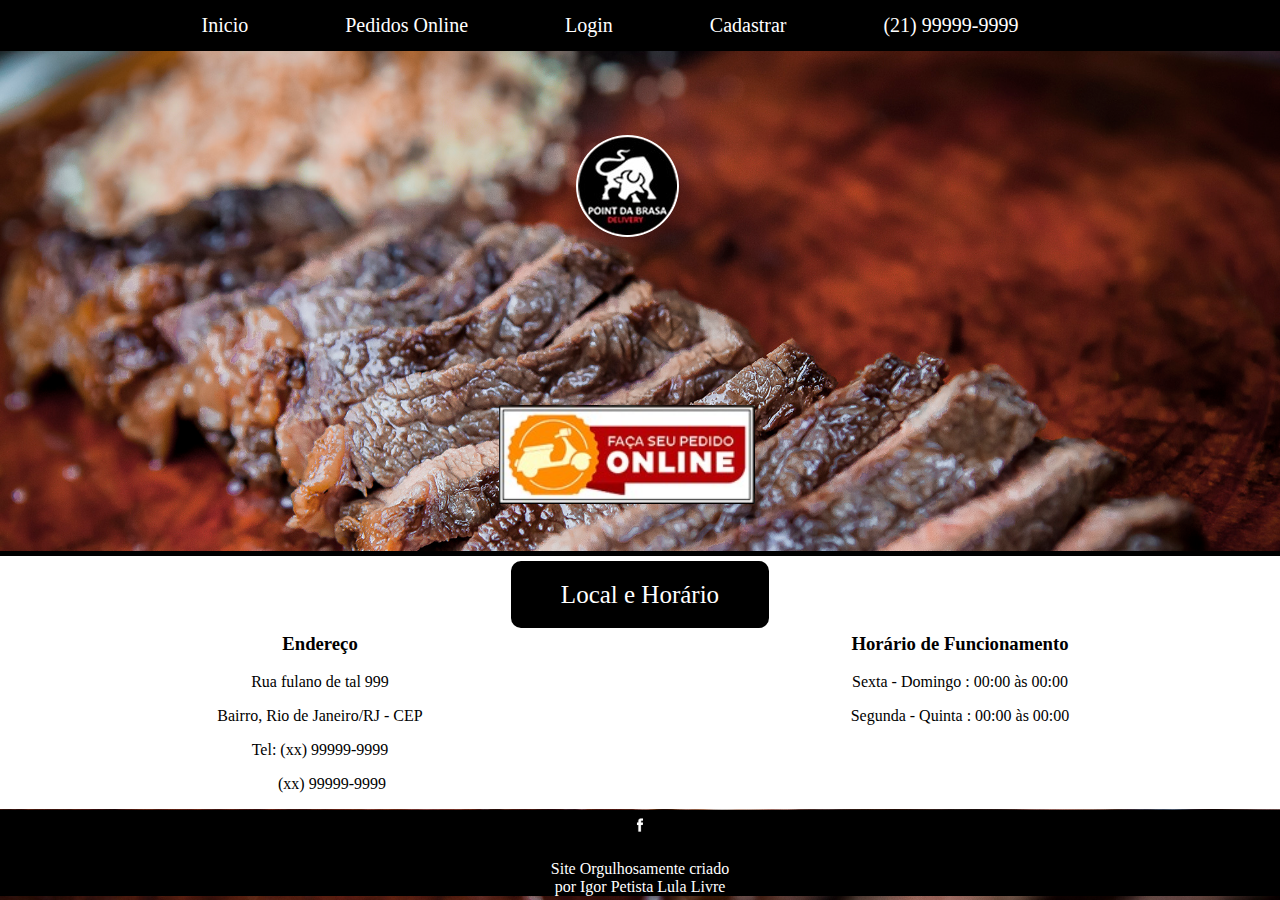
<file: template/index.html>
<!DOCTYPE html>
<html lang="en">
  <head>
    <meta charset="UTF-8" />
    <meta name="viewport" content="width=device-width, initial-scale=1.0" />
    <meta http-equiv="X-UA-Compatible" content="ie=edge" />
    <title>Point na Brasa</title>
    <link rel="stylesheet" type="text/css" href="../static/css/estilo.css"/>
  </head>
  <script language="javascript" src="../static/js/funcoes.js"></script>
  <body>
    <nav class="menu">
      <ul>
        <li><a href="index.html">Inicio</a></li>
        <li><a href="#">Pedidos Online</a></li>
        <li><a href="Login.html">Login</a></li>
        <li><a href="Cadastro.html">Cadastrar</a></li>
        <li><a href="#">    (21) 99999-9999</a></li>
      </ul>
    </nav>
    <div>
      <div class="img-logo">
        <img src="../static/image/logo.png" alt="Logo" />
        </div>
        <div class="img-pedido">
        <a href="#" class="link">
         <img src="../static/image/pedidos.jpeg" alt="pedido" a href="#"/>
        </a>
      </div>
      <div class="setor2">
      <div class="localhorario">
        <span>Local e Horário</span>
      </div>
    <div class="infos">
      <div>
        <h3>Endereço</h3>
        <p>Rua fulano de tal 999</p>
        <p>Bairro, Rio de Janeiro/RJ - CEP</p>
        <p>Tel: (xx) 99999-9999</p>
        <p>&nbsp;&nbsp;&nbsp;&nbsp;&nbsp;&nbsp;(xx) 99999-9999</p>
      </div>
      <div>
        <h3>Horário de Funcionamento</h3>
        <p>Sexta - Domingo : 00:00 às 00:00</p>
        <p>Segunda - Quinta : 00:00 às 00:00</p>
      </div>
      </div>
    </div>
    <div class="setor3">
    <footer class="pe">
        <img src="../static/image/facebook.png" style="width: 30px; height: 30px;"/>
        <p>Site Orgulhosamente criado </br>por Igor Petista Lula Livre</p>
    </div>
    </footer>
  </body>
</html>
</file>
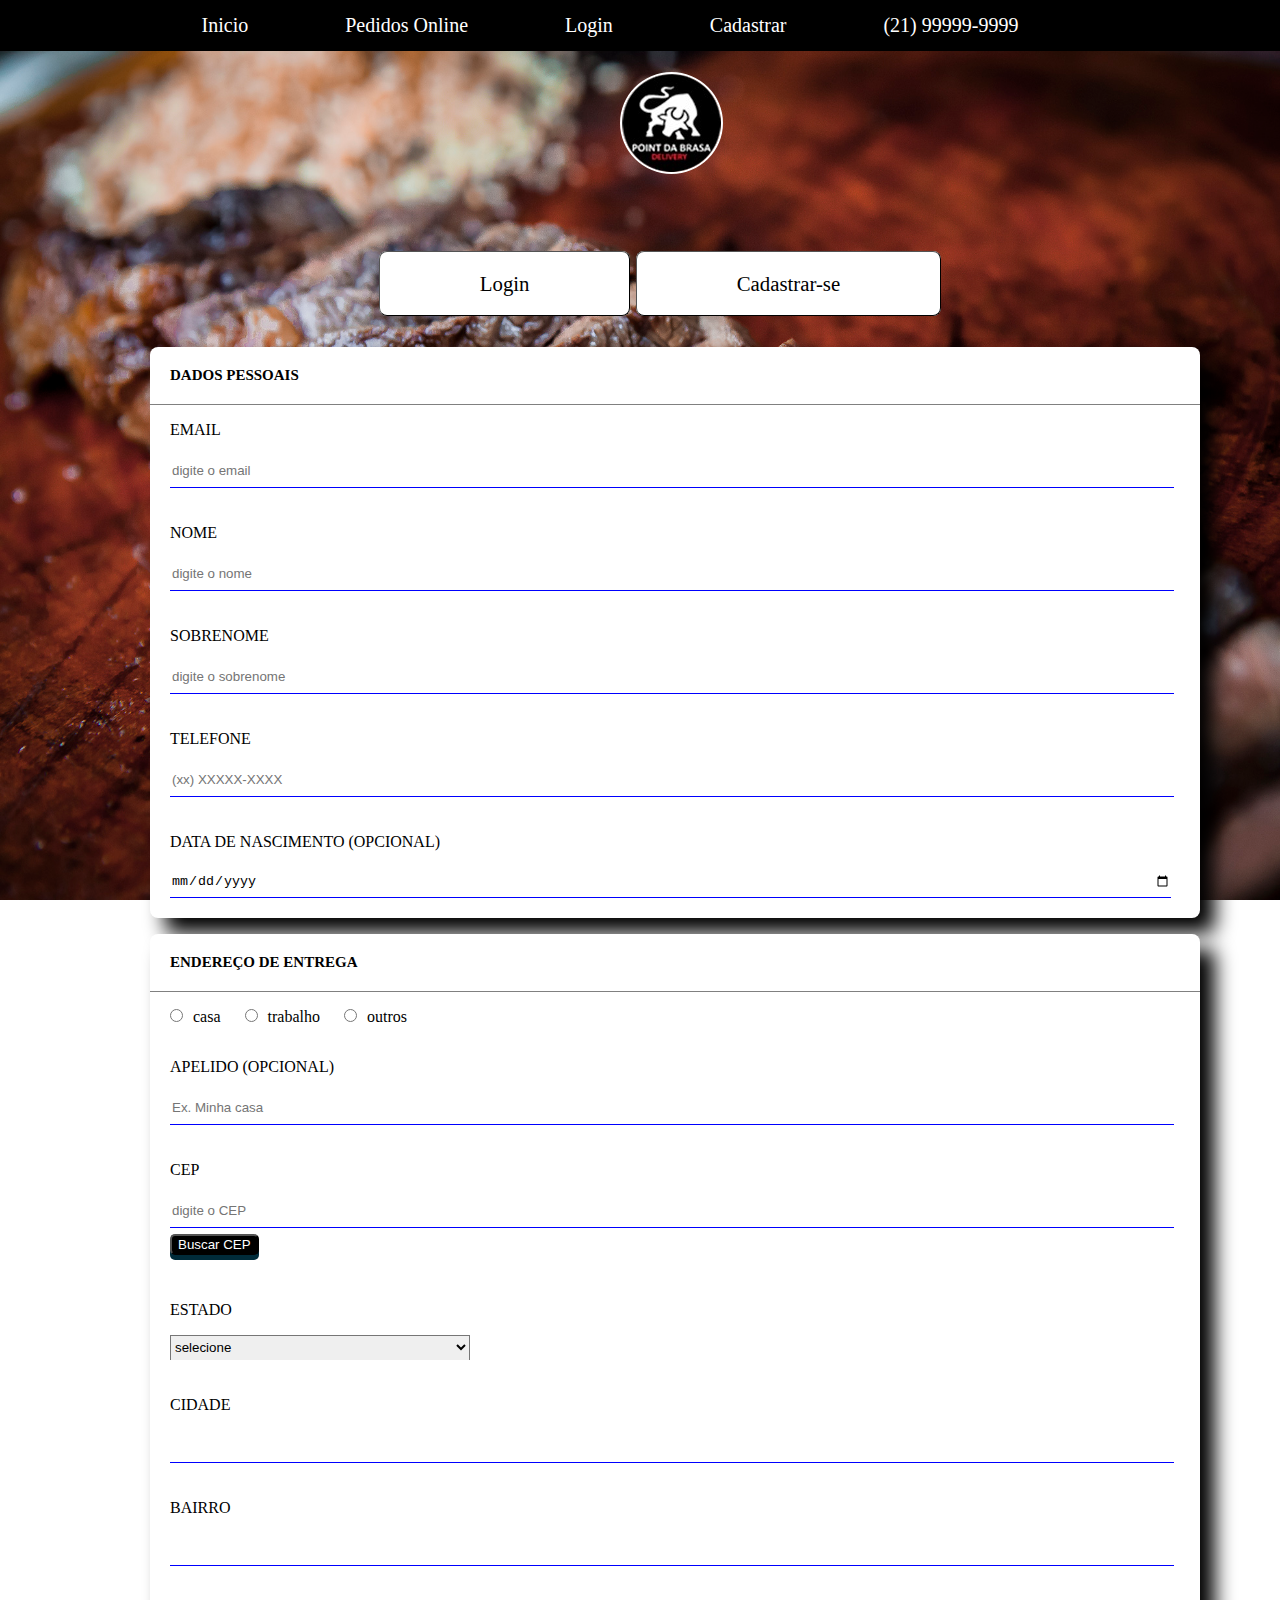
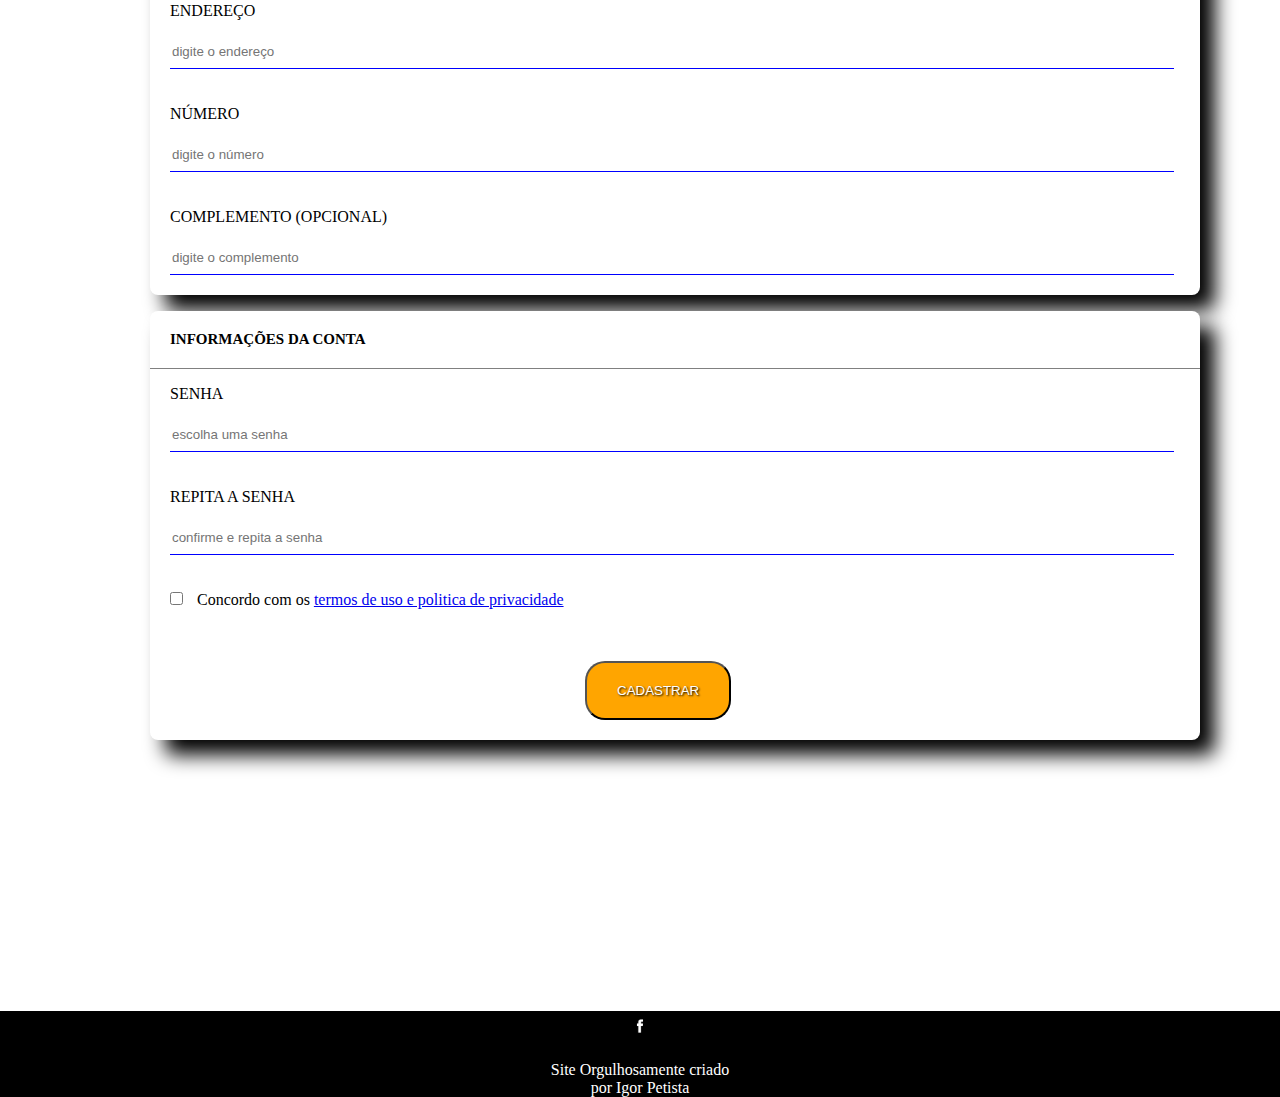
<file: template/cadastro.html>
<!DOCTYPE html>
<html lang="en">
  <head>
    <meta charset="UTF-8" />
    <meta name="viewport" content="width=device-width, initial-scale=1.0" />
    <meta http-equiv="X-UA-Compatible" content="ie=edge" />
    <title>Point na Brasa</title>
    <link rel="stylesheet" type="text/css" href="../static/css/estilo.css"/>
    <link rel="stylesheet" type="text/css" href="../static/css/cadastro.css"/>
  </head>
  <script language="javascript" src="../static/js/funcoes.js"></script>
  <body>
    <script type="text/javascript" src="https://code.jquery.com/jquery-3.2.1.min.js"></script>
    <nav class="menu">
      <ul>
        <li><a href="index.html">Inicio</a></li>
        <li><a href="#">Pedidos Online</a></li>
        <li><a href="Login.html">Login</a></li>
        <li><a href="Cadastro.html">Cadastrar</a></li>
        <li><a href="#">    (21) 99999-9999</a></li>
      </ul>
    </nav>

<div class="Cadastro">
    <div class="img-logo">
        <a href="index.html"><img src="../static/image/logo.png" alt="Logo"/></a>
        </div>
<div class="opcoes">
    <ul>
        <li><a href="Login.html">Login</a></li>
        <li><a href="cadastro.html">Cadastrar-se</a></li>
    </ul>
</div>
<form method="POST" action="malto:sinistro.oliveira@gmail.com">

<!-- Início da Área de Dados-->

<div class="dados" style="background-color: white;">
<h1>DADOS PESSOAIS</h1>


  <label>
      <p>
    <span>EMAIL</span>
  </p>
  <p>
    <input type="email" class="input_text" name="email" id="email" placeholder="digite o email"/>
  </p>
  </label>
  
  <label>
      <p>
    <span>NOME</span>
  </p>
<p>
  <input type="text" class="input_text" name="nome" id="nome" placeholder="digite o nome"/>
</p>
</label>

<label>
  
<p>
  <span>SOBRENOME</span>
</p>
<p>
  <input type="text" class="input_text" name="sobrenome" id="sobrenome" placeholder="digite o sobrenome"/>
</p>
</label>
<label>
<p>
  <span>TELEFONE</span>
</p>
<p>
  <input type="text" class="input_text" name="telefone" id="telefone" placeholder="(xx) XXXXX-XXXX"/>
</p>
</label>
<label>
<p>
  <span>DATA DE NASCIMENTO (OPCIONAL)</span>
</p>
<p>
 <input type="date" class="input_text" name="data" id="data" placeholder="__/__/____">
</p>
</div>

<!-- Início de Endereço-->

<div class="endereco" style="background-color: white;">
<h1>ENDEREÇO DE ENTREGA</h1>
<label>
<p><input type="radio" value="casa">casa
<input type="radio" value="trabalho">trabalho
<input type="radio" value="outro">outros
</p>
</label>

<label>
<p>
  <span>APELIDO (OPCIONAL)</span>
</p>
<p>
  <input type="text" class="input_text" name="apelido" id="apelido" placeholder="Ex. Minha casa">
</p>
</label>
<label>
<p>
  <span>CEP</span>
</p>
<p>
</p>
<p>
<input type="text" class="input_text" name="cep" id="cep" placeholder="digite o CEP"/>
</p>
<button type="submit" class="buscar buscar-efeito">Buscar CEP</button>
</label>
<label for="uf">
<p>
  <span>ESTADO</span>
</p>
<p>
  <input type="hidden" name="estado" class="uf"/>
  <select id="uf">
      <option value="sel" checked>selecione</option>
			<option value="AC">Acre</option>
			<option value="AL">Alagoas</option>
			<option value="AP">Amapá</option>
			<option value="AM">Amazonas</option>
			<option value="BA">Bahia</option>
			<option value="CE">Ceará</option>
			<option value="DF">Distrito Federal</option>
			<option value="ES">Espírito Santo</option>
			<option value="GO">Goiás</option>
			<option value="MA">Maranhão</option>
			<option value="MT">Mato Grosso</option>
			<option value="MS">Mato Grosso do Sul</option>
			<option value="MG">Minas Gerais</option>
			<option value="PA">Pará</option>
			<option value="PB">Paraíba</option>
			<option value="PR">Paraná</option>
			<option value="PE">Pernambuco</option>
			<option value="PI">Piauí</option>
			<option value="RJ">Rio de Janeiro</option>
			<option value="RN">Rio Grande do Norte</option>
			<option value="RS">Rio Grande do Sul</option>
			<option value="RO">Rondônia</option>
			<option value="RR">Roraima</option>
			<option value="SC">Santa Catarina</option>
			<option value="SP">São Paulo</option>
			<option value="SE">Sergipe</option>
			<option value="TO">Tocantins</option>
		</select>
</p>
</label>
<label>
<p>
  <span>CIDADE</span>
</p>
<p>
    <input type="text" name="cidade" id="cidade" class="input_text">
  </p>
</label>
<label>
<p>
  <span>BAIRRO</span>
</p>
<p>
    <input type="text" name="BAIRRO" id="lbairro" class="input_text">
  </p>
</label>
<label>
<p>
  <span>ENDEREÇO</span>
</p>
<input type="text" class="input_text" id="endereco" name="endereco" placeholder="digite o endereço">
</p>
</label>
<label>
<p>
  <span>NÚMERO</span>
</p>
<p>
  <input type="text" class="input_text" id="numero" name="numero" placeholder="digite o número">
</p>
</label>
<label>
<p>
  <span>COMPLEMENTO (OPCIONAL)</span>
</p>
<p>
  <input type="text" class="input_text" id="complemento" name="complemento" placeholder="digite o complemento">
</p>
</label>
</div>

<!-- Incio da Área de Informações da Conta-->

<div class="senha" style="background-color: white;">
<h1>INFORMAÇÕES DA CONTA</h1>
<label>
<p>
  <span>SENHA</span>
</p>
<p>
  <input type="password" class="input_text" id="psw" name="psw" placeholder="escolha uma senha">
</p>
</label>

<label>
    <p>
      <span>REPITA A SENHA</span>
    </p>
    <p>
      <input type="password" class="input_text" id="psw" name="psw" placeholder="confirme e repita a senha">
    </p>
    </label>
    
<p>
<input type="checkbox" name="check">
<label class="lcheck">Concordo com os <a href="#">termos de uso e politica de privacidade</a></label>
</p>
<button type="submit" class="submit">Cadastrar</button>
</div>
</form>
</div>

<!--Rodapé-->
    <div class="setor3">
        <footer class="pe">
            <img src="../static/image/facebook.png" style="width: 30px; height: 30px;"/>
            <p>Site Orgulhosamente criado </br>por Igor Petista</p>
        </div>
        </div>
        </footer>
        <script type="text/javascript">
          $("#cep").focusout(function(){
            //Início do Comando AJAX
            $.ajax({
              //O campo URL diz o caminho de onde virá os dados
              //É importante concatenar o valor digitado no CEP
              url: 'https://viacep.com.br/ws/'+$(this).val()+'/json/unicode/',
              //Aqui você deve preencher o tipo de dados que será lido,
              //no caso, estamos lendo JSON.
              dataType: 'json',
              //SUCESS é referente a função que será executada caso
              //ele consiga ler a fonte de dados com sucesso.
              //O parâmetro dentro da função se refere ao nome da variável
              //que você vai dar para ler esse objeto.
              success: function(resposta){
                //Agora basta definir os valores que você deseja preencher
                //automaticamente nos campos acima.
                $("#endereco").val(resposta.logradouro);
                $("#complemento").val(resposta.complemento);
                $("#lbairro").val(resposta.bairro);
                $("#cidade").val(resposta.localidade);
                $("#uf").val(resposta.uf);
                //Vamos incluir para que o Número seja focado automaticamente
                //melhorando a experiência do usuário
                $("#numero").focus();
              }
            });
          });
        </script>
      </body>
    </html>
</file>
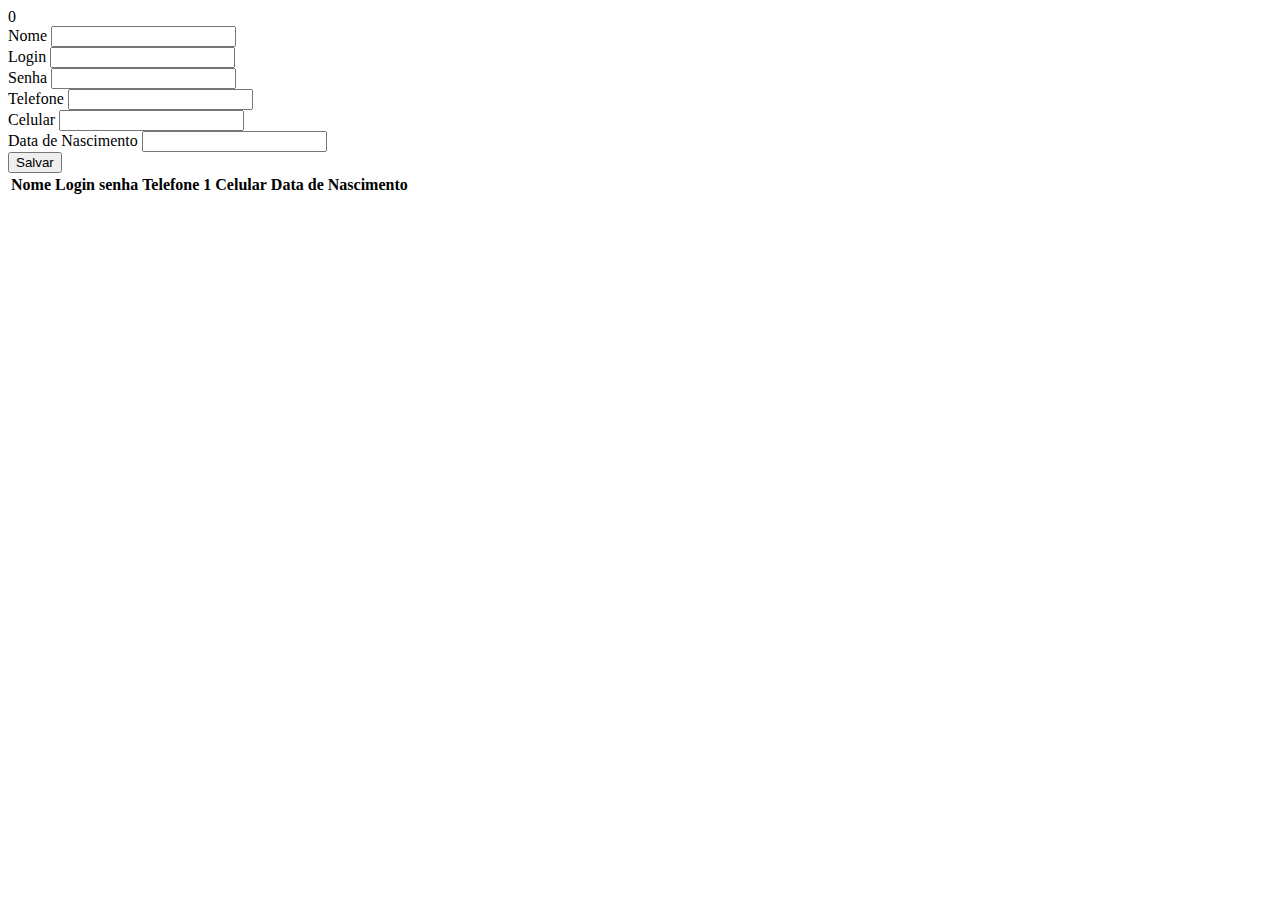
<file: src/main/resources/templates/cadastro/cadastroCliente.html>
<!DOCTYPE html>
<html xmlns:th="http://www.thymeleaf.org">
<head>
<meta charset="UTF-8">
<title>Point da Brasa</title>
</head>
<body>
	<div th:if="${success} != null">
		<div class="alert alert-success alert-dismissible fade show"
			role="alert">
			<i class="oi oi-check"></i> <span> <strong
				th:text="${success}"></strong>
			</span>
		</div>
	</div>
	<div th:if="${erros} != null">
		<div class="alert alert-success alert-dismissible fade show"
			role="alert">
			<i class="oi oi-check"></i> <span> <strong
				th:text="${erros}"></strong>
			</span>
		</div>
	</div>
	<form th:action="@{/cadastro/cadastrar}" th:object="${cliente}" method="POST">
		<div class="form-row">0
			<div class="form-group col-md-6">
				<label for="nome">Nome</label> <input th:field="*{nome}" type="text"
					id="nome" /><br>
				<label for="login">Login</label> <input th:field="*{login}" type="text"
					id="login" /><br>
				<label for="senha">Senha</label> <input th:field="*{senha}" type="text"
					id="senha" /><br>
				<label for="telefone">Telefone</label> <input th:field="*{telefone}" type="text"
					id="telefone" /><br>
				<label for="celular">Celular</label> <input th:field="*{celular}" type="text"
					id="celular" /><br>
				<label for="dataNascimento">Data de Nascimento</label> <input th:field="*{dataNascimento}" type="text"
					id="dataNascimento" /><br>
			</div>
		</div>
		<button type="submit" class="btn btn-primary">Salvar</button>
	</form>
	<div th:if="${cadastros} != null">
		<table class="table table-striped table-hover table-sm">
			<thead>
				<tr>
					<th>Nome</th>
					<th>Login</th>
					<th>senha</th>
					<th>Telefone 1</th>
					<th>Celular</th>
					<th>Data de Nascimento</th>
				</tr>
			</thead>
			<tbody>
				<tr th:each="c : ${cadastros}">
					<td th:text="${c.nome}"></td>
					<td th:text="${c.login}"></td>
					<td th:text="${c.senha}"></td>
					<td th:text="${c.telefone}"></td>
					<td th:text="${c.celular}"></td>
					<td th:text="${c.dataNascimento}"></td>
				</tr>
			</tbody>
		</table>
	</div>
</body>
</html>
</file>
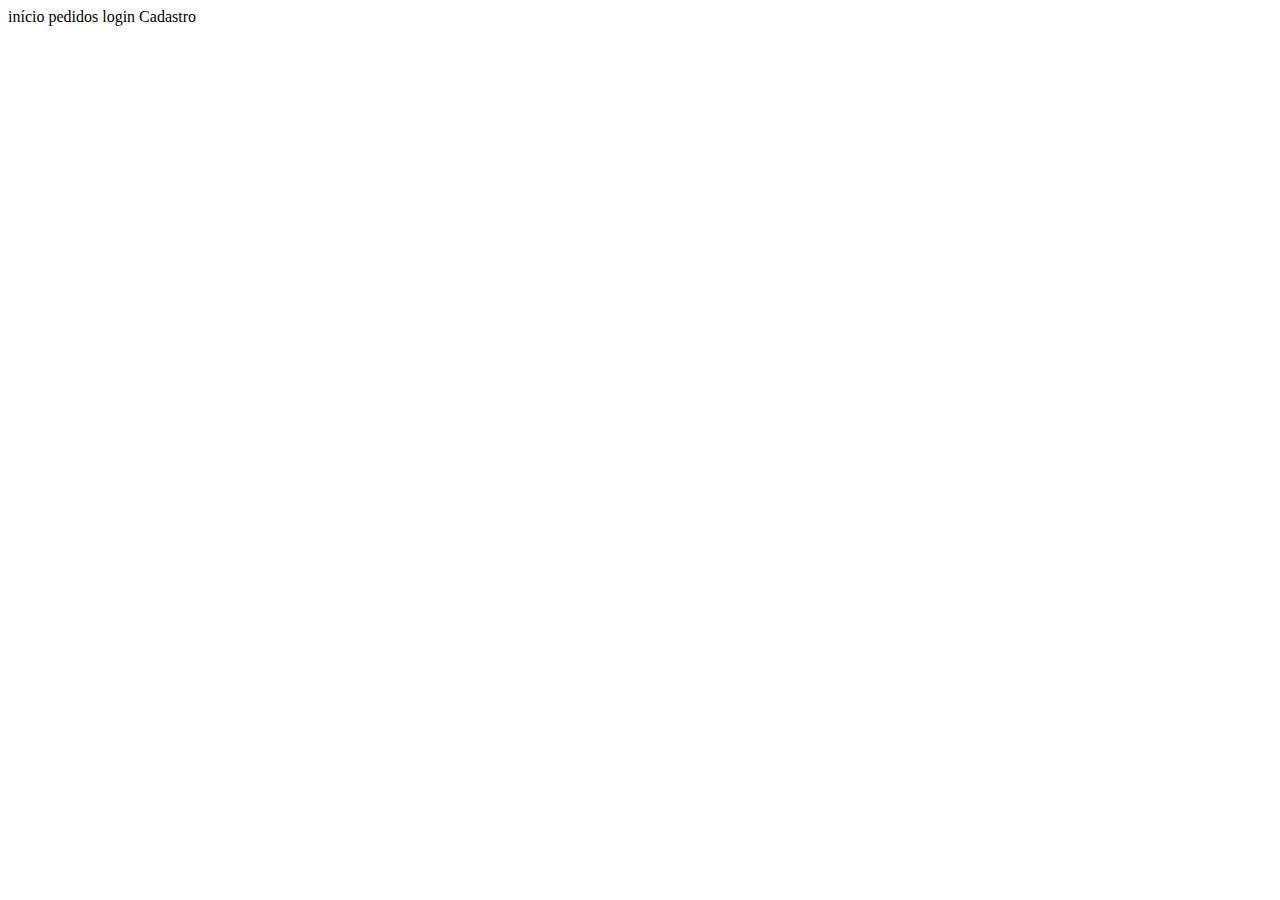
<file: src/main/resources/templates/home/home.html>
<!DOCTYPE html>
<html xmlns:th="http://www.thymeleaf.org">
<head>
<meta charset="UTF-8">
<title>Point da Brasa</title>
</head>
<body>
início

pedidos

login

<a th:href="@{/cadastro}">Cadastro</a>
</body>
</html>
</file>
<file: static/css/estilo.css>
@charset "UTF-8";
Html {
  min-width: 0%;
  max-width: 100%;

}
body {
    width: 100%;
    margin: 0px;
    padding: 0px;
    background: url("../image/carne.jpg");
    background-repeat:no-repeat;
    background-attachment: fixed;
    background-size: 100% 100%;

  }
  .menu {
    background: black;
    text-align: center;
  }

  .menu > ul {
    list-style-type: none;
    margin: 0;
    padding: 0;
    overflow: hidden;
    font-size: 20px;
  }

  .menu > ul > li {
    display: inline-block;
    padding-right: 60px;
  }

  .menu > ul > li > a {
    display: block;
    color: white;
    text-align: center;
    padding: 14px 16px;
    text-decoration: none;
  }

  .menu > ul > li a:hover {
    background-color: rgb(87, 85, 85);
  }

  .img-logo {
    margin: auto;
  }
  .img-logo > img {
    border: 2px solid white;
    border-radius: 100%;
    left: 45%;
    top: 15%;
    position: absolute;
  }

  .img-logo > a > img {
    border: 2px solid white;
    border-radius: 100%;
    left: 45%;
    top: 15%;
    position: absolute;
  }

  .img-pedido {
      margin: auto;
  }

  .link > img {
      left: 39%;
      top: 45%;
      position: absolute;
      width: 20%; 
  }

  .setor2 {
      border-top: 5px solid black;
      background-color: white;
      height: 80%;
      position: relative;
      top: 500px;
  }
 
  .localhorario {
    text-align: center;
  }
  .localhorario > span {
    background: black;
    color: white;
    padding: 20px 50px 20px 50px;
    font-size: 25px;
    border-radius: 10px;
    top: 25px;
    position: relative;
  }
  .infos {
    display: flex;

  }
  .infos > div {
    flex-wrap: wrap;
    width: 50%;
    margin-top: 30px;
    text-align: center;

  }
  .setor3 {
      text-align: center;
      margin: auto
  }

  .setor3 > footer {
      background-color: black; 
      padding:0%; 
      margin:0px; 
      top: 501px; 
      position: relative;
      text-align: center;
  }
  

.pe > p {
  color: white;
  }
</file>
<file: static/css/cadastro.css>
@charset "UTF-8";

.img-logo > a > img {
    left: 620px;
}

.opcoes {
    top: 200px;
    font-size: 1.3em;
    position: relative;
    text-decoration: none;
}

div {
    position: relative;
    vertical-align: center;
}

.opcoes > ul {
    list-style: none;
    text-align: center;

}

.opcoes > ul > li {
    background-color: white;    
    display: inline;
    padding: 20px 100px 20px 100px;
    position: relative; 
    text-align: center;
    border: 1px outset black;
    border-radius: 8px;
}
.opcoes > ul > li > a {
    text-decoration: none;
    color: black;
}

.opcoes > ul > li::before {
    text-decoration: underline blue;
}

.opcoes > ul > li::after {
    text-decoration: underline red;
    cursor: pointer;
    transition: all 250ms ease 0s;
    transform: scale(0)
}

form {
    width: 1050px;
    top: 230px;
    position: relative;
    left: 150px;
    
}

form > div {
    box-shadow: 15px 15px 20px black;
    border-radius: 8px;
}


form h1 {
    font-size: 15px;
    padding: 20px;
    border-bottom: 1px solid gray;
}

form span, input, select{
    margin: 0px 10px 20px 20px;
    border-bottom: 2px black;
    
    
}

.input_text {
    border: none;
    border-bottom: 1px solid blue;
    width: 1000px;
    height: 30px;
}
.input_text:hover {
    border-bottom: 1px solid red;
    box-shadow: 0 1px 0 black;
    transition: all 450ms ease;
}

.submit {
    padding: 20px 30px 20px 30px;
    margin:20px;
    text-transform: uppercase;
    position: relative;
    left: 415px;
    border-radius: 20px;
    color: white;
    text-shadow: 1px 1px 2px black;
    background-color: orange;
}

.buscar {
    margin-left: 20px;
    position: relative;
    bottom: 30px;
    border-radius: 5px;
    background-color: rgb(0, 65,86);
    color: white;
    box-sizing: border-box;
    cursor: pointer;
    transition: all 100ms ease;
}

.buscar-efeito {
 background: rgba(0, 0, 0, 1);
 color: #ffffff;
 box-shadow: 0 5px 0 rgb(0, 43, 58);
}

.buscar-efeito:hover {
    background: rgba(0, 0, 0, 0.6);
    color: #fff;
    box-shadow: 0 5px 0 rgb(0, 43, 58);
}

.buscar-efeito:active {
    position: relative;
    bottom: 25px;
    box-shadow: none;
}

select {
    width: 300px;
    height: 25px;
}
</file>
